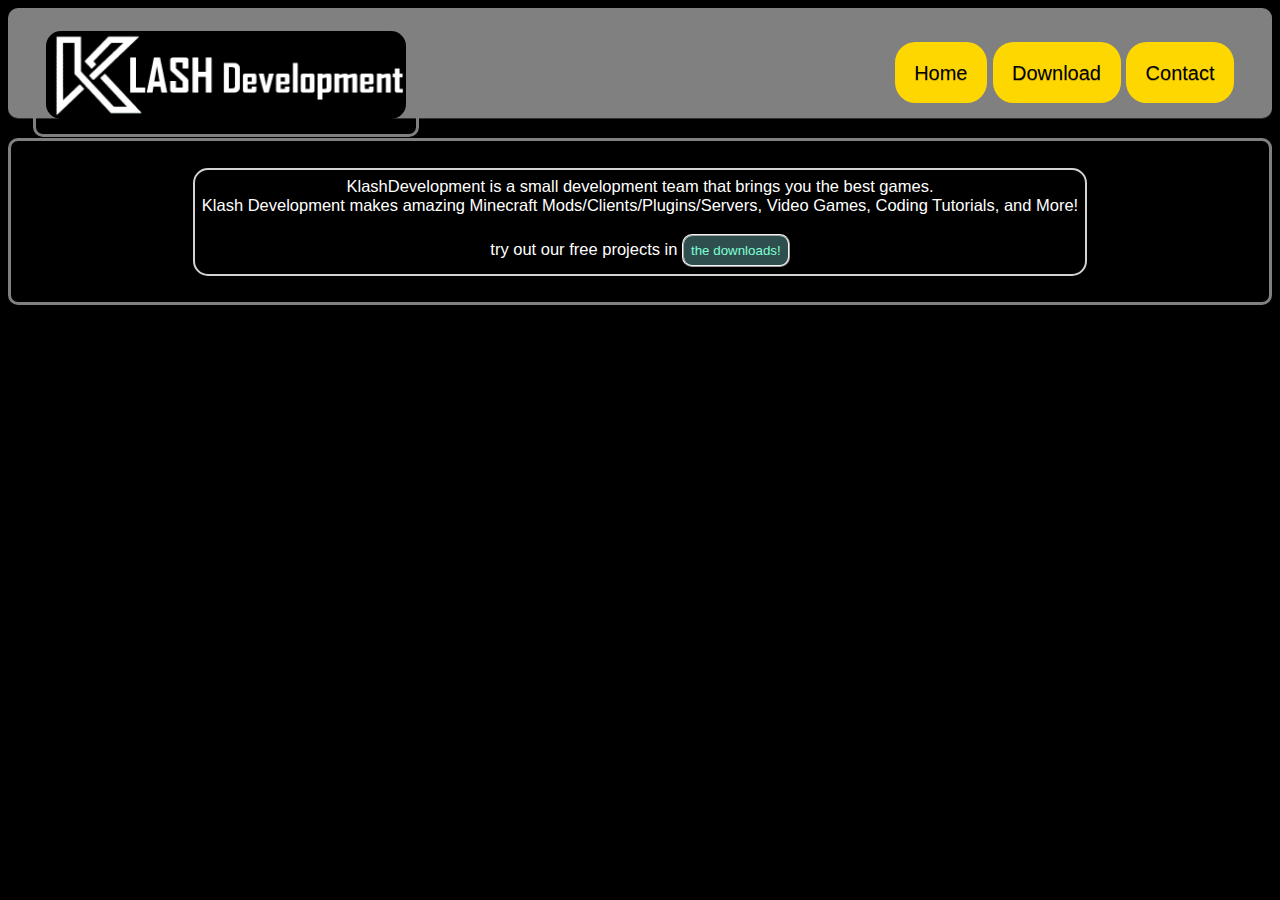
<file: old/index.html>
<!DOCTYPE html>
<html lang='en'>
<head>
    <meta charset='UTF-8'>
    <meta http-equiv='X-UA-Compatible' content='IE=edge'>
    <meta name='viewport' content='width=device-width, initial-scale=1.0'>
    <title>Klash Development</title>
    <link rel="shortcut icon" href="img/klashlogots.png" type="image/png">
    <link href="./fps.css" rel="stylesheet" type="text/css"/>
    <style>
        body {
            font-family: Arial, Helvetica, sans-serif;
            background-color: black;
            color: white;
            align-content: center;
            font-size: 2.5vh;
        }
        .middle {
            position: absolute;
            top: 50%;
            left: 50%;
            transform: translate(-50%, -50%);
        }
        .centered {
            display: flex;
            justify-content: center;
            align-items: center;
            text-align: center;
        }
        
        .navbar {
            background-color: gray;
            border-color: white;
            color: gold;
            text-align: center;
            text-shadow: 0 1px 0 rgba(0, 0, 0, 0.25);
            font-size: 20px;
            padding: 10px 15px;
            margin-bottom: 20px;
            border-radius: 10px;
            -webkit-box-shadow: 0 1px 0 rgba(255, 255, 255, 0.2);
            box-shadow: 0 1px 0 rgba(255, 255, 255, 0.2);
            height: 90px;
        }
        .title {
            font-size: 36px;
            font-weight: 1vh;
            text-decoration: none;
            text-decoration-color: #fff;
            color:gold;
            border-radius: 15px;
            width: calc(156.6666666667px * 2.3);
            height: calc(44.1666666667px * 2);
        }
        .navbar-button {
            top: 30px;
            position:relative;
            border-radius: 20.5px;
            border-color: #fff;
            color: black;
            background-color: gold;
            padding:19.5px;
            font-size: 20px;
            text-decoration: none;
            text-decoration-color: #fff;
        }
        .right-nav {
            float: right;
            margin-right: 10px;
        }
        .left-nav {
            float: left;
            margin-left: 10px;
        }
    </style>
</head>
<body>
    <nav class='navbar'>
        <div class='right-nav'>
            <a class='navbar-button' href='index.html'>Home</a>
            <a class='navbar-button' href='download.html'>Download</a>
            <a class='navbar-button' href='contact.html'>Contact</a>
        </div>
        <div class='left-nav'>
            <img class='title remove-outline-div' onclick="window.location.href = '#'" src="img/development_logo_full.png" alt="Logo-Full"></img>
        </div>
    </nav>
    <div class="centered">
        <p>KlashDevelopment is a small development team that brings you the best games.<br>Klash Development makes amazing Minecraft Mods/Clients/Plugins/Servers, Video Games, Coding Tutorials, and More! <br><br>try out our free projects in <button onclick="window.open('download.html')">the downloads!</button></p>
    </div>
</body>
</html>
</file>
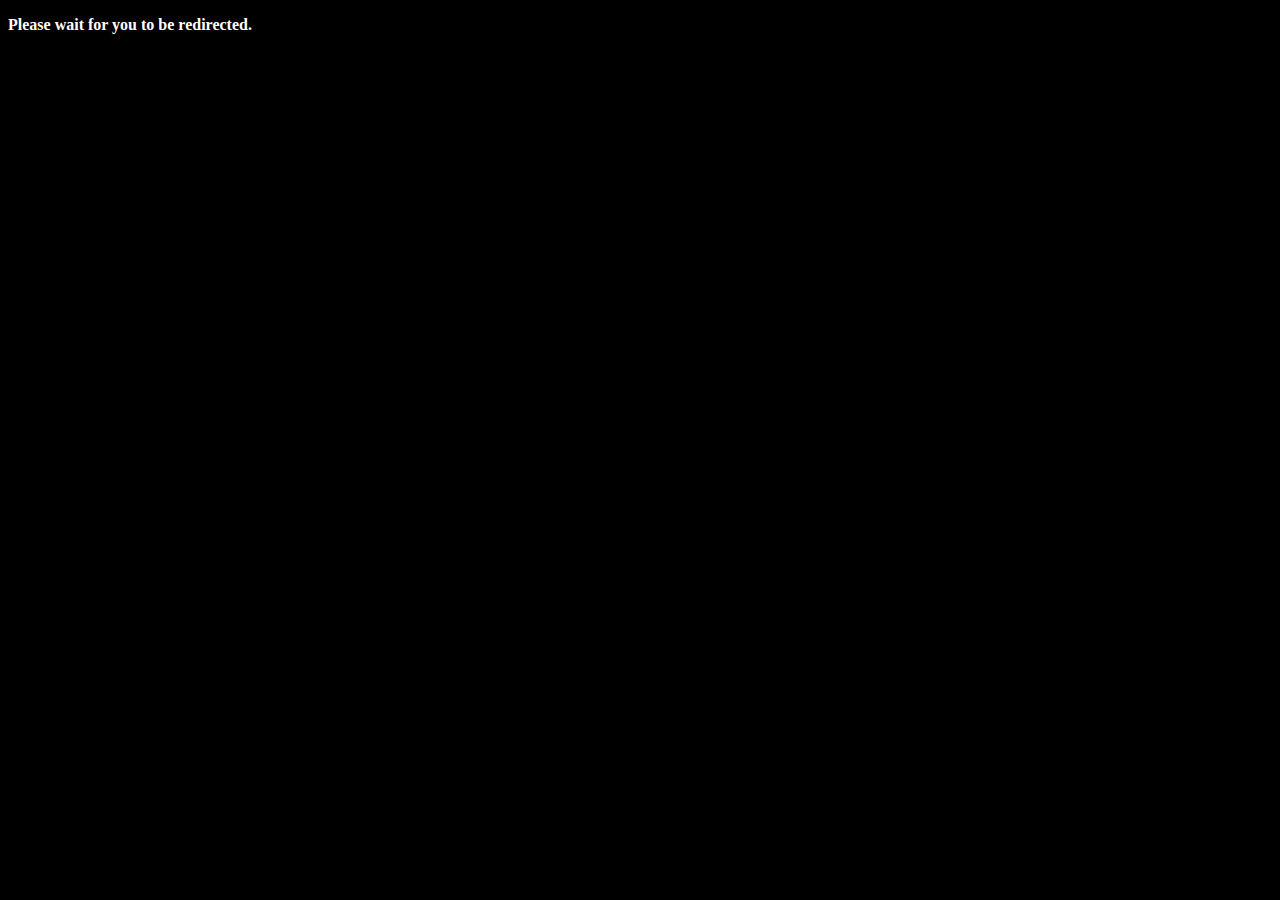
<file: redirects/template.html>
<!DOCTYPE html>
<html>
  <head>
<!--     Change the URL below to change the redirect.   -->
    <meta http-equiv="refresh" content="1; url='https://EXAMPLE.COM/CHANGE?THIS=LINK'" />
  </head>
  <body style="background-color: black;">
    <p style="font-weight: 800;color:white;">Please wait for you to be redirected.</p>
  </body>
</html>
</file>
<file: old/fps.css>
.full-screen{
    width:100%;
    height:100%;
    margin: 0;
    min-height: 100%;
  }
  @font-face {
    font-family: 'Montserrat';
    src: url("https://gtml1.gavingogamingsc.repl.co/f.ttf");
  }
  html {
    scroll-behavior: smooth;
    margin: auto;
  }
  p{
    border-width: 2.25px;
    border-radius: 15px;
    border-color: lightgray;
    border-style: solid;
    padding: 7px;
    font-size:16.5px;
  }
  input{
    border-width: 2.25px;
    border-radius: 15px;
    border-color: gray;
    border-style: solid;
    padding: 7px;
    font-size:16.5px;
    font-family: 'Montserrat', Arial, Helvetica, sans-serif;
    background-color: lightgoldenrodyellow;
  }
  textarea{
    border-width: 2.25px;
    border-radius: 15px;
    border-color: gray;
    border-style: solid;
    padding: 7px;
    font-size:16.5px;
    font-family: 'Montserrat', Arial, Helvetica, sans-serif;
    background-color: lightgoldenrodyellow;
  }
  body{
    background-color: rgb(0, 0, 0);
    color: rgb(255, 255, 255);
    font-family: Arial, Helvetica, sans-serif;
    font-size: 25px;
  }
  code{
    background-color:  darkgray;
    font-size:15px;
  }
  div:not(.remove-outline-div){
    border-width: 3.5px;
    border-radius: 10px;
    border-color: gray;
    border-style: solid;
    padding: 10px;
  }
  button1{
    margin: auto;
    background-color: gray;
    color:lightgoldenrodyellow;
    font-size: 14px;
    padding-left:25px;
    padding-right:25px;
    padding-top:10px;
    padding-bottom:10px;
    border-width: 10px;
    border-radius: 10px;
    border-color: darkred;
    border-style: solid;
    cursor: pointer;
    transition-duration: 0.4s;
    box-shadow: 5px -5px 16px 0 rgba(255, 10, 10, 0.548), 0 6px 20px 0 rgb(0 0 0 / 19%), -5px 5px 16px 0 rgba(255, 10, 10, 0.548);
  }
  button1:hover{
    background-color:lightgray;
    color:gray;
  }
  button1:active{
    background-color:lightgray;
    color:black;
    border-width: 7px;
    padding-left:28px;
    padding-right:28px;
    padding-top:13px;
    padding-bottom:13px;
    border-color:rgb(150,10,10);
    font-weight: bolder;
    translate: translateY(4px);
  }
  button:active{
    background-color:slategray;
    font-weight: bolder;
    border-width: 3.7px;
  }
  .center-top{
    margin-left: auto; margin-right: auto;width:100%;
  }
  .center-screen{
      display: flex;           /* establish flex container */
      flex-direction: column;  /* make main axis vertical */
      justify-content: center; /* center items vertically, in this case */
      align-items: center;     /* center items horizontally, in this case */
      height: 300px;
      text-align: center;
  }
  button{
    color:aquamarine;
    background-color:darkslategrey;
    border-radius: 10px;
    padding: 7px;
    border-color: whitesmoke;
    border-width: 2.5px;
    border-style: ridge;
    cursor: pointer;
    text-decoration: none;
  }
  button:hover{
    color:rgb(0, 255, 110);
  }
  .left {
    text-align: left;
  }
  code {
    background-color: rgb(67, 67, 67);
    color: rgb(255, 255, 255);
    border-radius: 9px;
    border-color: bisque;
    border-width: 1em;
    padding: 7.5px;
  }
</file>
